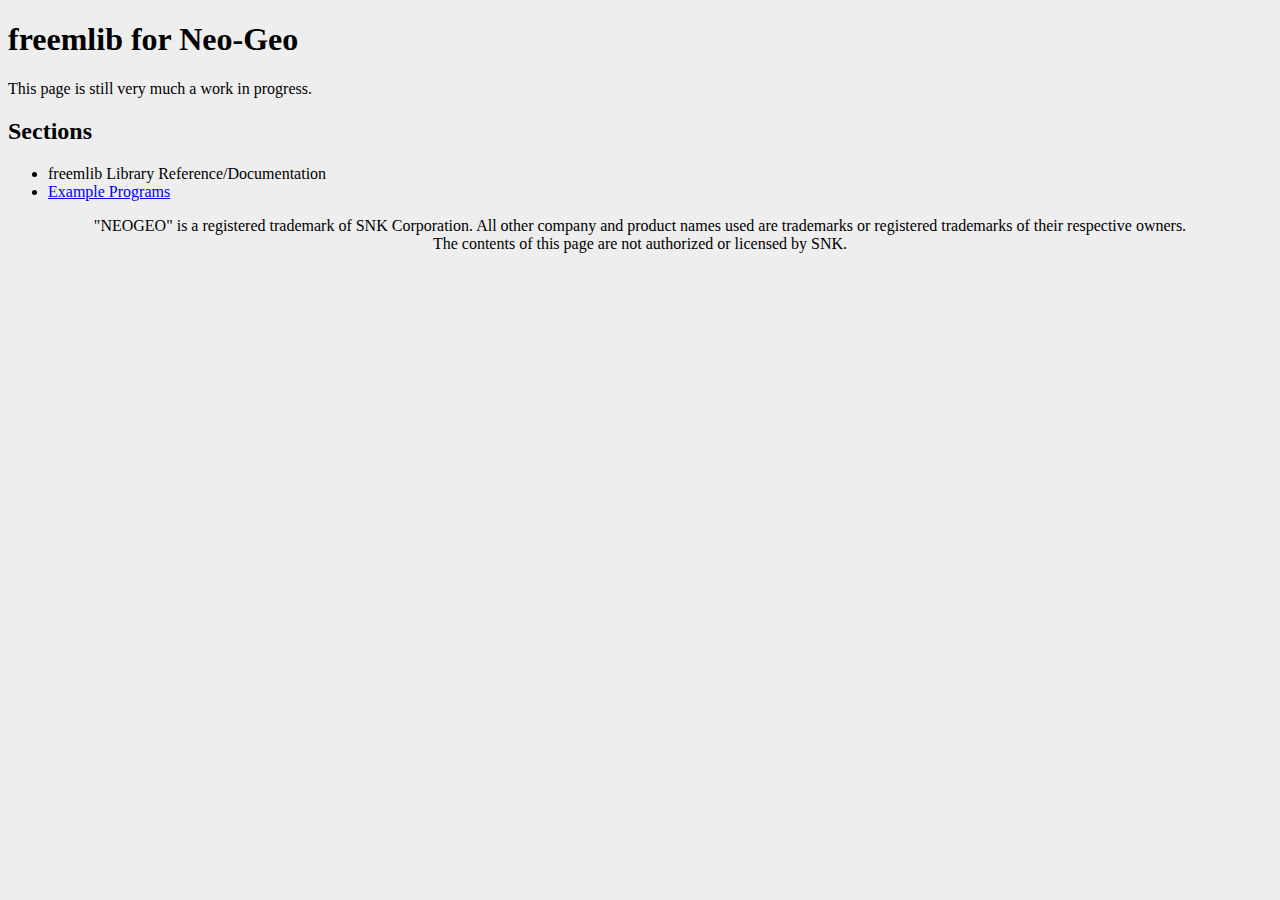
<file: index.html>
<!DOCTYPE html>
<html lang="en">
<head>
<title>freemlib for Neo-Geo</title>
<link rel="stylesheet" href="./media/mainstyle.css" />
</head>

<body>

<div id="container">

<div id="content">
<h1>freemlib for Neo-Geo</h1>
<p>This page is still very much a work in progress.</p>

<h2>Sections</h2>
<ul>
<li>freemlib Library Reference/Documentation</li>
<li><a href="./examples.html">Example Programs</a></li>
</ul>
</div>

<div id="bottom">
"NEOGEO" is a registered trademark of SNK Corporation. All other company and
product names used are trademarks or registered trademarks of their respective owners.<br/>
The contents of this page are not authorized or licensed by SNK.
</div>

</body>

</html>
</file>
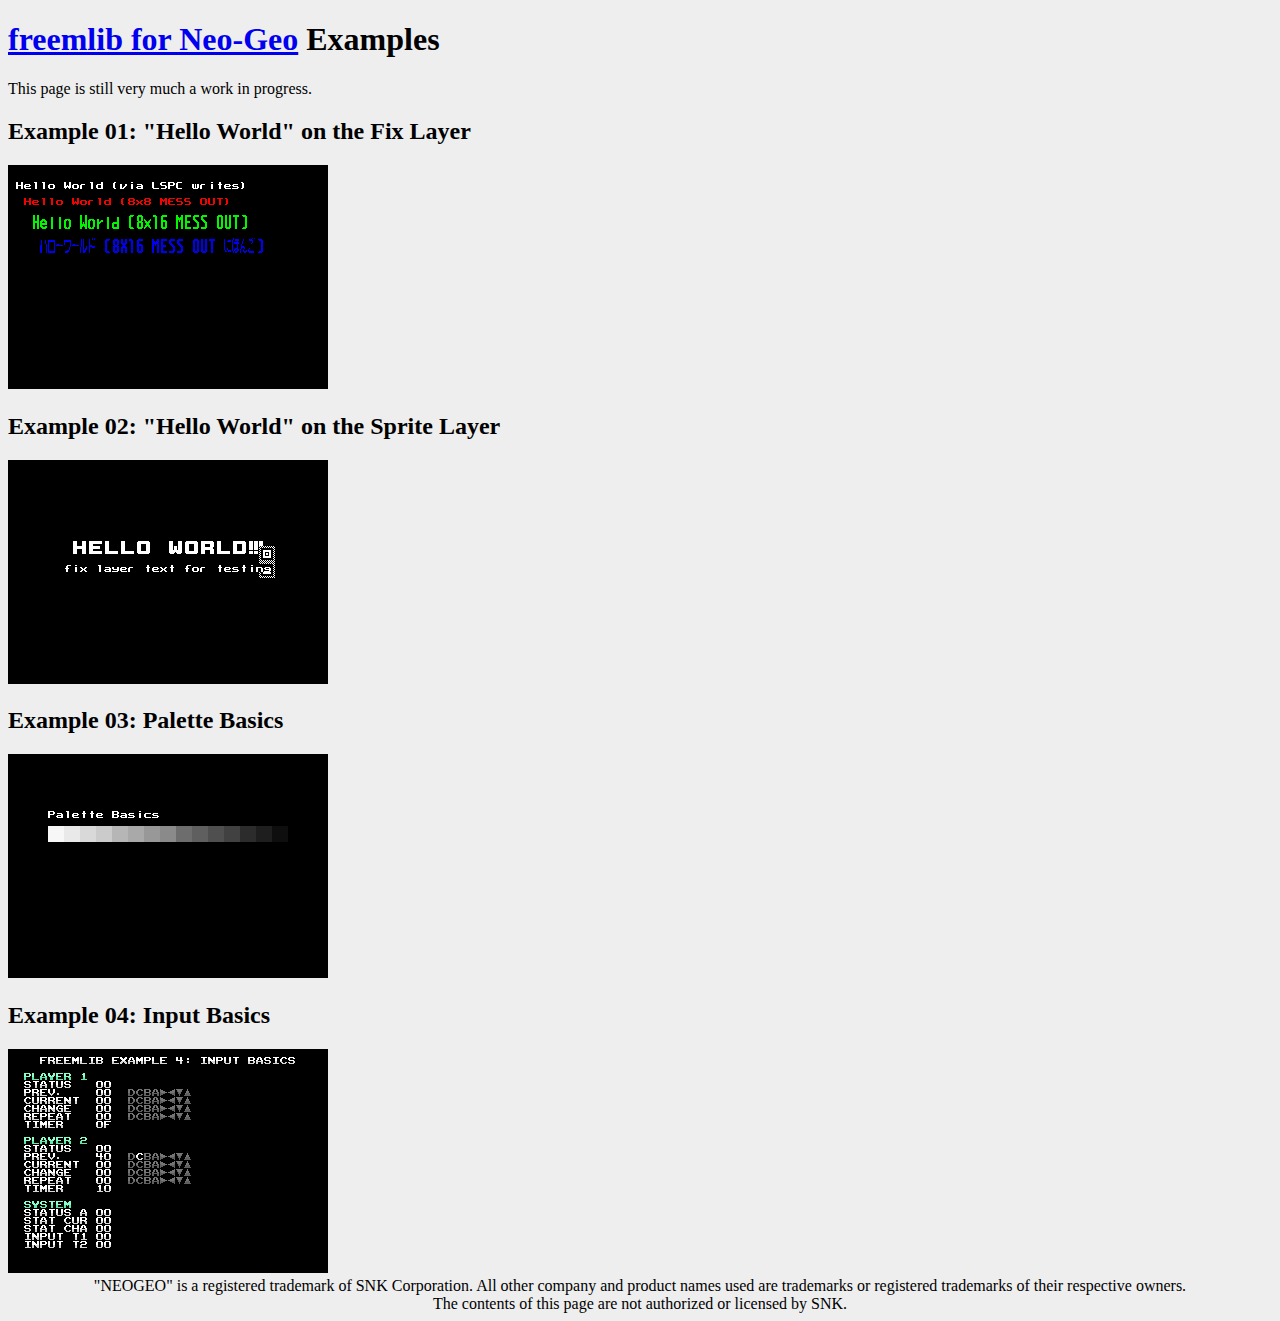
<file: examples.html>
<!DOCTYPE html>
<html lang="en">
<head>
<title>Examples &mdash; freemlib for Neo-Geo</title>
<link rel="stylesheet" href="./media/mainstyle.css" />
</head>

<body>

<div id="container">

<div id="content">
<h1><a href="./">freemlib for Neo-Geo</a> Examples</h1>
<p>This page is still very much a work in progress.</p>

<h2>Example 01: "Hello World" on the Fix Layer</h2>
<img src="media/img/example01.png" alt="Hello World (via LSPC writes); Hello World (8x8 MESS_OUT); Hello World (8x16 MESS_OUT); [Japanese Hello World (8x16 MESS_OUT Japanese)]" />

<h2>Example 02: "Hello World" on the Sprite Layer</h2>
<img src="media/img/example02.png" alt="Hello World!!! fix layer text for testing" />

<h2>Example 03: Palette Basics</h2>
<img src="media/img/example03.png" alt="Palette Basics" />

<h2>Example 04: Input Basics</h2>
<img src="media/img/example04.png" alt="freemlib Example 4: Input Basics (followed by various player inputs, explained below)" />

</div>

<div id="bottom">
"NEOGEO" is a registered trademark of SNK Corporation. All other company and
product names used are trademarks or registered trademarks of their respective owners.<br/>
The contents of this page are not authorized or licensed by SNK.
</div>

</body>

</html>
</file>
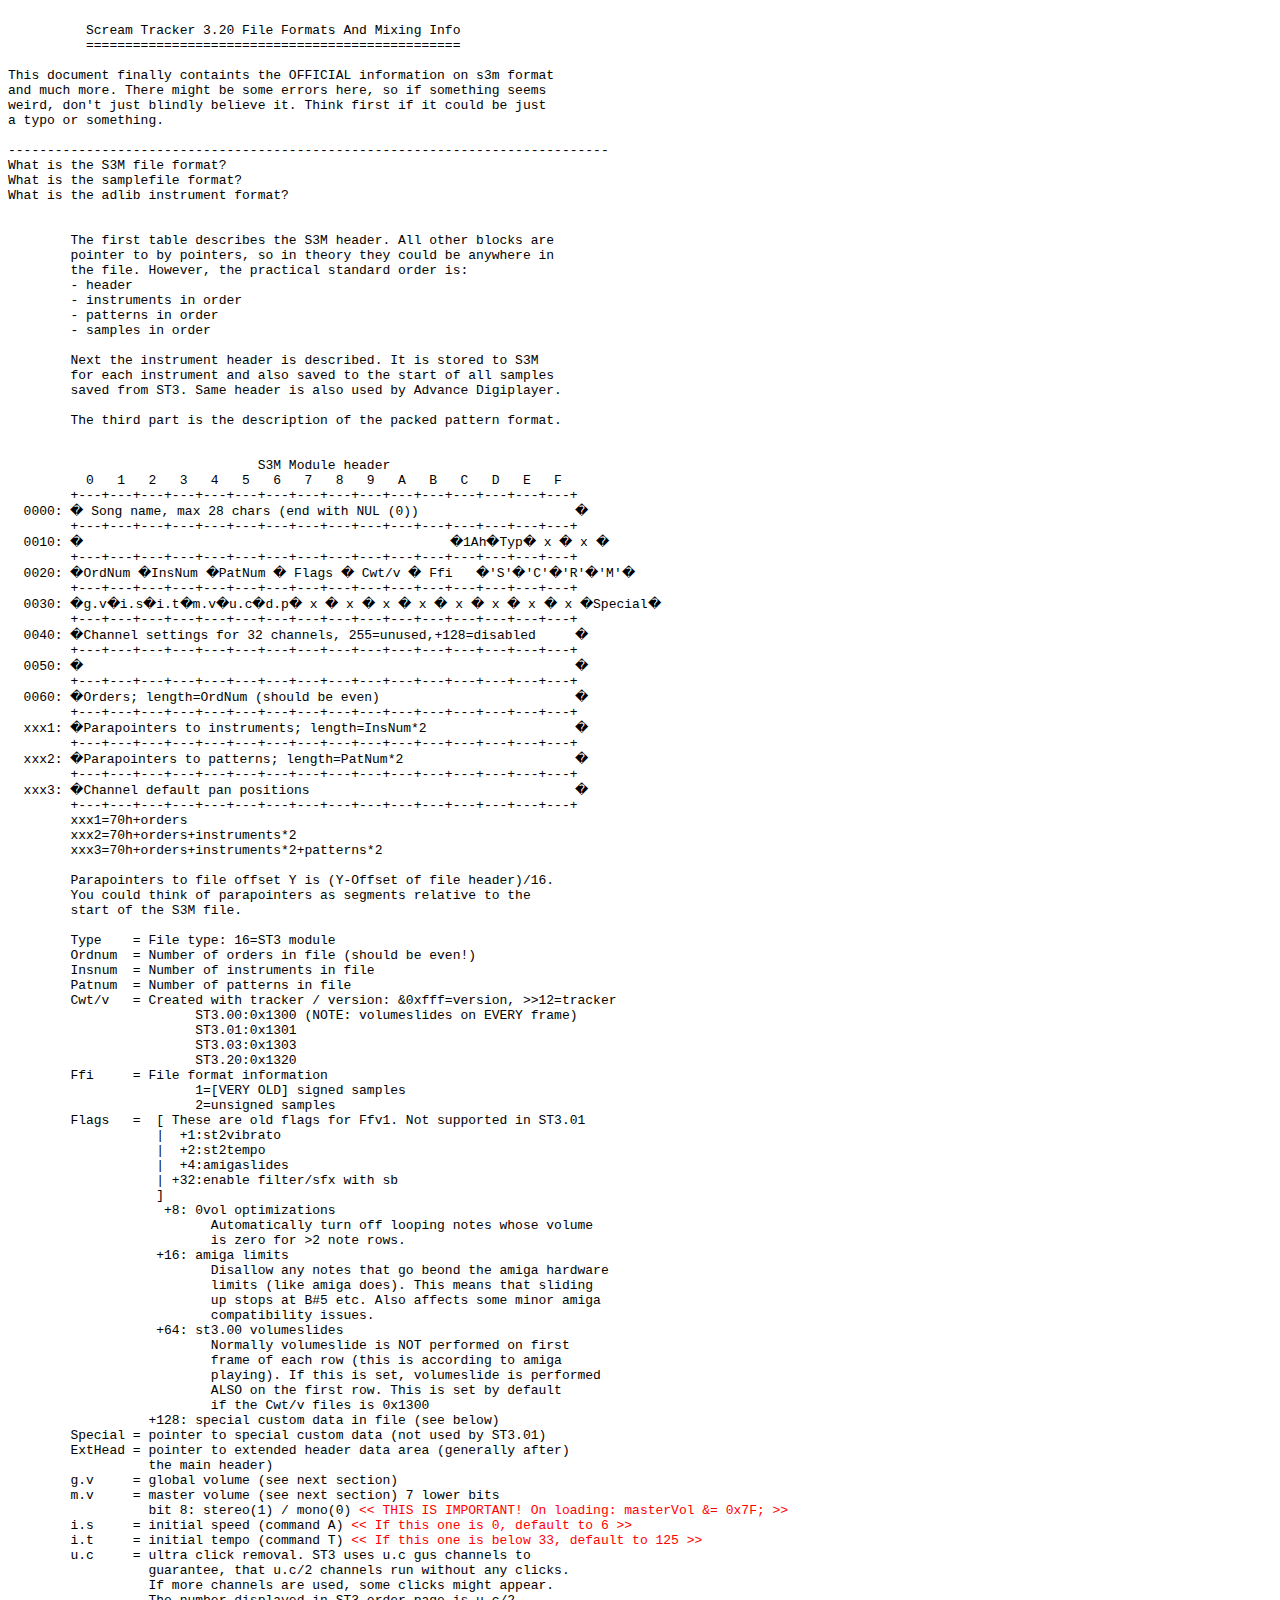
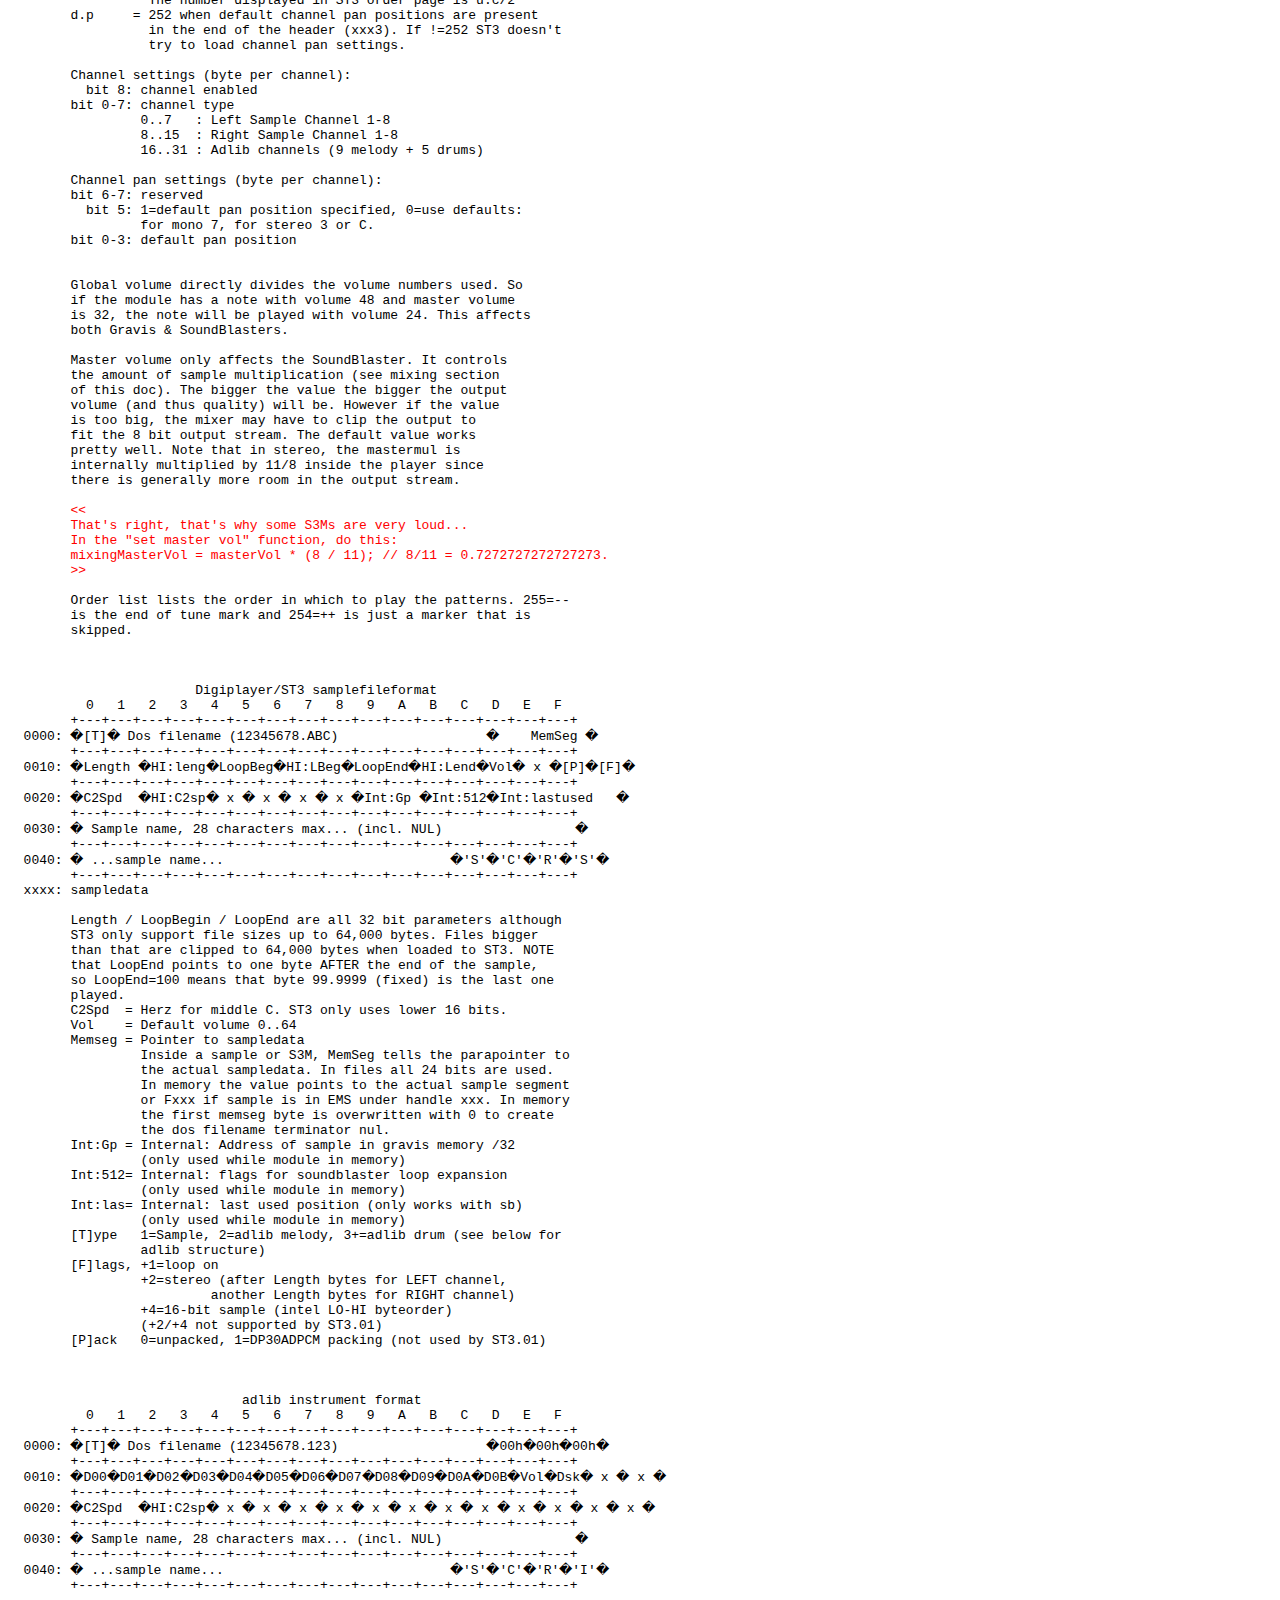
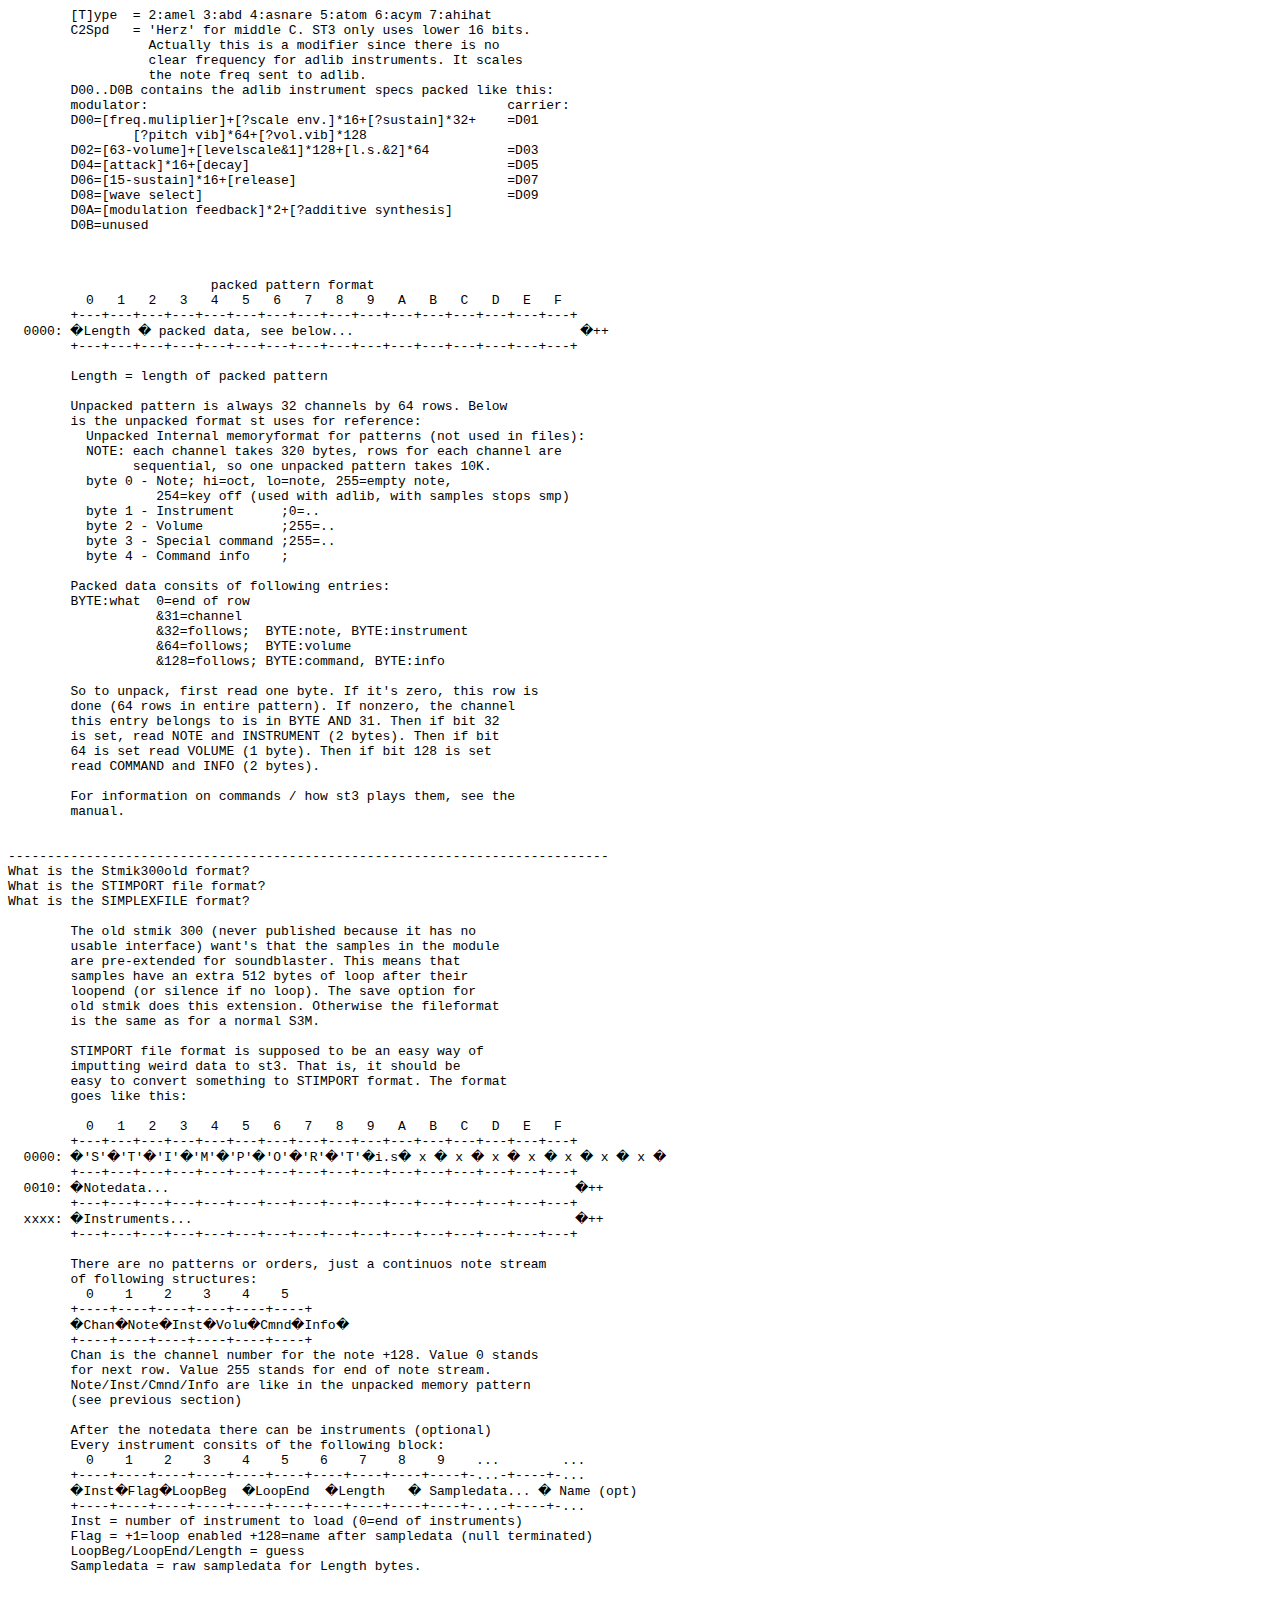
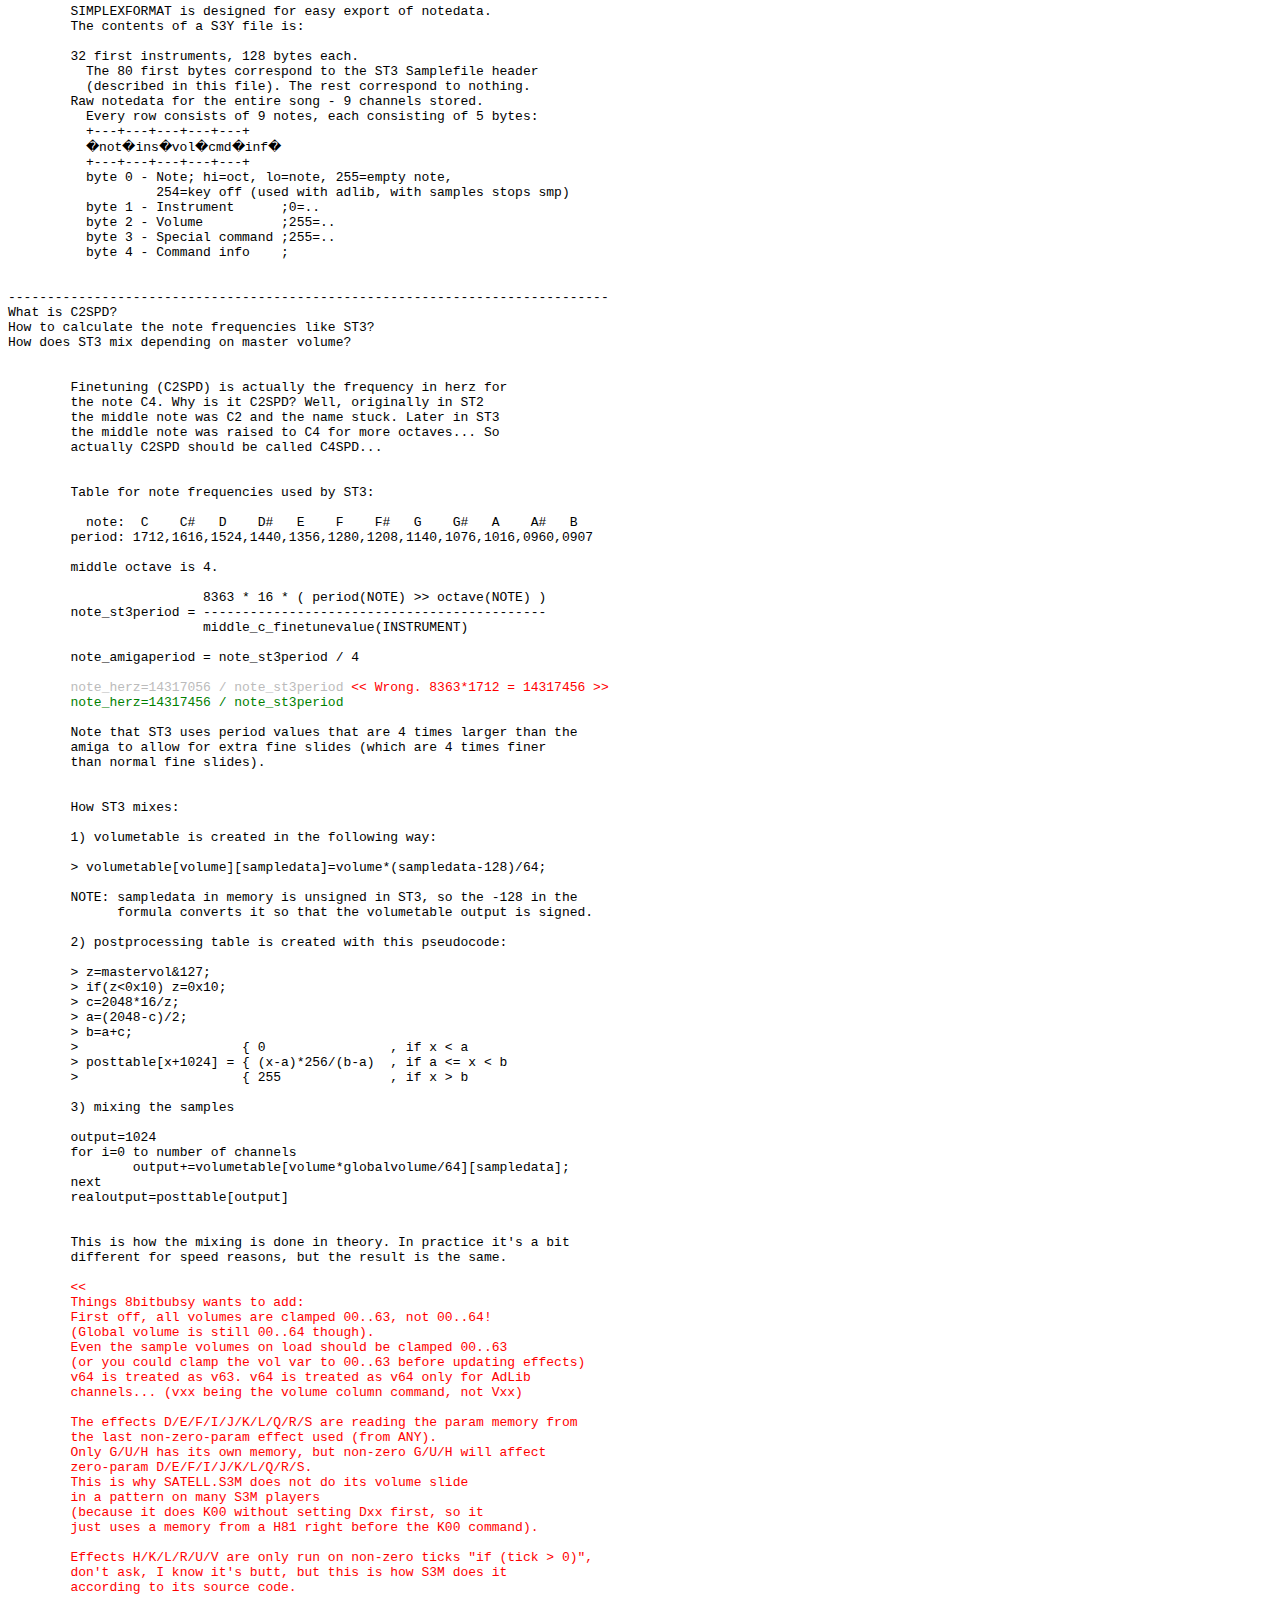
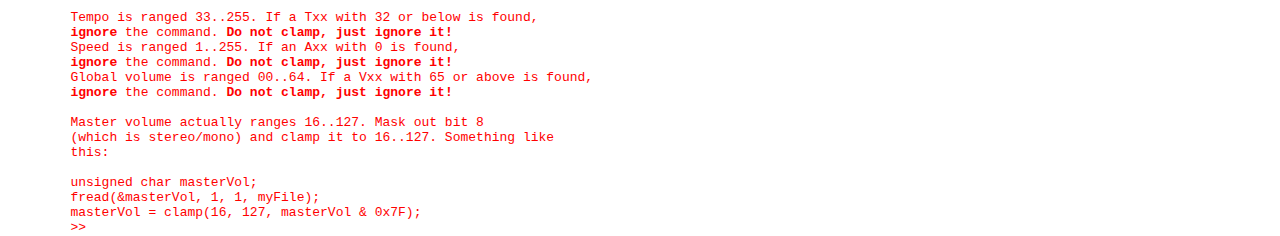
<file: doc/functions/sound/trackers/s3m.html>
<html>

<head>
	<title>S3M 3.20 format documentation</title>
</head>

<body>
	<pre>
		<code>
          Scream Tracker 3.20 File Formats And Mixing Info
          ================================================

This document finally containts the OFFICIAL information on s3m format
and much more. There might be some errors here, so if something seems
weird, don't just blindly believe it. Think first if it could be just
a typo or something.

-----------------------------------------------------------------------------
What is the S3M file format?
What is the samplefile format?
What is the adlib instrument format?


        The first table describes the S3M header. All other blocks are
        pointer to by pointers, so in theory they could be anywhere in
        the file. However, the practical standard order is:
        - header
        - instruments in order
        - patterns in order
        - samples in order

        Next the instrument header is described. It is stored to S3M
        for each instrument and also saved to the start of all samples
        saved from ST3. Same header is also used by Advance Digiplayer.

        The third part is the description of the packed pattern format.


                                S3M Module header
          0   1   2   3   4   5   6   7   8   9   A   B   C   D   E   F
        +---+---+---+---+---+---+---+---+---+---+---+---+---+---+---+---+
  0000: � Song name, max 28 chars (end with NUL (0))                    �
        +---+---+---+---+---+---+---+---+---+---+---+---+---+---+---+---+
  0010: �                                               �1Ah�Typ� x � x �
        +---+---+---+---+---+---+---+---+---+---+---+---+---+---+---+---+
  0020: �OrdNum �InsNum �PatNum � Flags � Cwt/v � Ffi   �'S'�'C'�'R'�'M'�
        +---+---+---+---+---+---+---+---+---+---+---+---+---+---+---+---+
  0030: �g.v�i.s�i.t�m.v�u.c�d.p� x � x � x � x � x � x � x � x �Special�
        +---+---+---+---+---+---+---+---+---+---+---+---+---+---+---+---+
  0040: �Channel settings for 32 channels, 255=unused,+128=disabled     �
        +---+---+---+---+---+---+---+---+---+---+---+---+---+---+---+---+
  0050: �                                                               �
        +---+---+---+---+---+---+---+---+---+---+---+---+---+---+---+---+
  0060: �Orders; length=OrdNum (should be even)                         �
        +---+---+---+---+---+---+---+---+---+---+---+---+---+---+---+---+
  xxx1: �Parapointers to instruments; length=InsNum*2                   �
        +---+---+---+---+---+---+---+---+---+---+---+---+---+---+---+---+
  xxx2: �Parapointers to patterns; length=PatNum*2                      �
        +---+---+---+---+---+---+---+---+---+---+---+---+---+---+---+---+
  xxx3: �Channel default pan positions                                  �
        +---+---+---+---+---+---+---+---+---+---+---+---+---+---+---+---+
        xxx1=70h+orders
        xxx2=70h+orders+instruments*2
        xxx3=70h+orders+instruments*2+patterns*2

        Parapointers to file offset Y is (Y-Offset of file header)/16.
        You could think of parapointers as segments relative to the
        start of the S3M file.

        Type    = File type: 16=ST3 module
        Ordnum  = Number of orders in file (should be even!)
	Insnum	= Number of instruments in file
	Patnum	= Number of patterns in file
        Cwt/v   = Created with tracker / version: &0xfff=version, >>12=tracker
                        ST3.00:0x1300 (NOTE: volumeslides on EVERY frame)
                        ST3.01:0x1301
                        ST3.03:0x1303
                        ST3.20:0x1320
        Ffi     = File format information
                        1=[VERY OLD] signed samples
                        2=unsigned samples
        Flags   =  [ These are old flags for Ffv1. Not supported in ST3.01
                   |  +1:st2vibrato
                   |  +2:st2tempo
                   |  +4:amigaslides
                   | +32:enable filter/sfx with sb
                   ]
                    +8: 0vol optimizations
                          Automatically turn off looping notes whose volume
                          is zero for >2 note rows.
                   +16: amiga limits
                          Disallow any notes that go beond the amiga hardware
                          limits (like amiga does). This means that sliding
                          up stops at B#5 etc. Also affects some minor amiga
                          compatibility issues.
                   +64: st3.00 volumeslides
                          Normally volumeslide is NOT performed on first
                          frame of each row (this is according to amiga
                          playing). If this is set, volumeslide is performed
                          ALSO on the first row. This is set by default
                          if the Cwt/v files is 0x1300
                  +128: special custom data in file (see below)
        Special = pointer to special custom data (not used by ST3.01)
        ExtHead = pointer to extended header data area (generally after)
                  the main header)
	g.v	= global volume (see next section)
	m.v	= master volume (see next section) 7 lower bits
                  bit 8: stereo(1) / mono(0) <span style="color:red"><< THIS IS IMPORTANT! On loading: masterVol &= 0x7F; >></span>
	i.s	= initial speed (command A) <span style="color:red"><< If this one is 0, default to 6 >></span>
	i.t    	= initial tempo (command T) <span style="color:red"><< If this one is below 33, default to 125 >></span>
        u.c     = ultra click removal. ST3 uses u.c gus channels to
                  guarantee, that u.c/2 channels run without any clicks.
                  If more channels are used, some clicks might appear.
                  The number displayed in ST3 order page is u.c/2
        d.p     = 252 when default channel pan positions are present
                  in the end of the header (xxx3). If !=252 ST3 doesn't
                  try to load channel pan settings.

        Channel settings (byte per channel):
          bit 8: channel enabled
        bit 0-7: channel type
                 0..7   : Left Sample Channel 1-8
                 8..15  : Right Sample Channel 1-8
                 16..31 : Adlib channels (9 melody + 5 drums)

        Channel pan settings (byte per channel):
        bit 6-7: reserved
          bit 5: 1=default pan position specified, 0=use defaults:
                 for mono 7, for stereo 3 or C.
        bit 0-3: default pan position


        Global volume directly divides the volume numbers used. So
        if the module has a note with volume 48 and master volume
        is 32, the note will be played with volume 24. This affects
        both Gravis & SoundBlasters.

        Master volume only affects the SoundBlaster. It controls
        the amount of sample multiplication (see mixing section
        of this doc). The bigger the value the bigger the output
        volume (and thus quality) will be. However if the value
        is too big, the mixer may have to clip the output to
        fit the 8 bit output stream. The default value works
        pretty well. Note that in stereo, the mastermul is
        internally multiplied by 11/8 inside the player since
        there is generally more room in the output stream.
        
        <span style="color:red"><<
        That's right, that's why some S3Ms are very loud...
        In the "set master vol" function, do this:
        mixingMasterVol = masterVol * (8 / 11); // 8/11 = 0.7272727272727273.
        >></span>

        Order list lists the order in which to play the patterns. 255=--
        is the end of tune mark and 254=++ is just a marker that is
        skipped.



                        Digiplayer/ST3 samplefileformat
          0   1   2   3   4   5   6   7   8   9   A   B   C   D   E   F
        +---+---+---+---+---+---+---+---+---+---+---+---+---+---+---+---+
  0000: �[T]� Dos filename (12345678.ABC)                   �    MemSeg �
        +---+---+---+---+---+---+---+---+---+---+---+---+---+---+---+---+
  0010: �Length �HI:leng�LoopBeg�HI:LBeg�LoopEnd�HI:Lend�Vol� x �[P]�[F]�
        +---+---+---+---+---+---+---+---+---+---+---+---+---+---+---+---+
  0020: �C2Spd  �HI:C2sp� x � x � x � x �Int:Gp �Int:512�Int:lastused   �
        +---+---+---+---+---+---+---+---+---+---+---+---+---+---+---+---+
  0030: � Sample name, 28 characters max... (incl. NUL)                 �
        +---+---+---+---+---+---+---+---+---+---+---+---+---+---+---+---+
  0040: � ...sample name...                             �'S'�'C'�'R'�'S'�
        +---+---+---+---+---+---+---+---+---+---+---+---+---+---+---+---+
  xxxx:	sampledata

        Length / LoopBegin / LoopEnd are all 32 bit parameters although
        ST3 only support file sizes up to 64,000 bytes. Files bigger
        than that are clipped to 64,000 bytes when loaded to ST3. NOTE
        that LoopEnd points to one byte AFTER the end of the sample,
        so LoopEnd=100 means that byte 99.9999 (fixed) is the last one
        played.
        C2Spd  = Herz for middle C. ST3 only uses lower 16 bits.
        Vol    = Default volume 0..64
        Memseg = Pointer to sampledata
                 Inside a sample or S3M, MemSeg tells the parapointer to
                 the actual sampledata. In files all 24 bits are used.
                 In memory the value points to the actual sample segment
                 or Fxxx if sample is in EMS under handle xxx. In memory
                 the first memseg byte is overwritten with 0 to create
                 the dos filename terminator nul.
        Int:Gp = Internal: Address of sample in gravis memory /32
                 (only used while module in memory)
        Int:512= Internal: flags for soundblaster loop expansion
                 (only used while module in memory)
        Int:las= Internal: last used position (only works with sb)
                 (only used while module in memory)
        [T]ype   1=Sample, 2=adlib melody, 3+=adlib drum (see below for
                 adlib structure)
	[F]lags, +1=loop on
		 +2=stereo (after Length bytes for LEFT channel,
		 	  another Length bytes for RIGHT channel)
                 +4=16-bit sample (intel LO-HI byteorder)
                 (+2/+4 not supported by ST3.01)
        [P]ack   0=unpacked, 1=DP30ADPCM packing (not used by ST3.01)



                              adlib instrument format
          0   1   2   3   4   5   6   7   8   9   A   B   C   D   E   F
        +---+---+---+---+---+---+---+---+---+---+---+---+---+---+---+---+
  0000: �[T]� Dos filename (12345678.123)                   �00h�00h�00h�
        +---+---+---+---+---+---+---+---+---+---+---+---+---+---+---+---+
  0010: �D00�D01�D02�D03�D04�D05�D06�D07�D08�D09�D0A�D0B�Vol�Dsk� x � x �
        +---+---+---+---+---+---+---+---+---+---+---+---+---+---+---+---+
  0020: �C2Spd  �HI:C2sp� x � x � x � x � x � x � x � x � x � x � x � x �
        +---+---+---+---+---+---+---+---+---+---+---+---+---+---+---+---+
  0030: � Sample name, 28 characters max... (incl. NUL)                 �
        +---+---+---+---+---+---+---+---+---+---+---+---+---+---+---+---+
  0040: � ...sample name...                             �'S'�'C'�'R'�'I'�
        +---+---+---+---+---+---+---+---+---+---+---+---+---+---+---+---+

        [T]ype  = 2:amel 3:abd 4:asnare 5:atom 6:acym 7:ahihat
        C2Spd   = 'Herz' for middle C. ST3 only uses lower 16 bits.
                  Actually this is a modifier since there is no
                  clear frequency for adlib instruments. It scales
                  the note freq sent to adlib.
        D00..D0B contains the adlib instrument specs packed like this:
        modulator:                                              carrier:
        D00=[freq.muliplier]+[?scale env.]*16+[?sustain]*32+    =D01
                [?pitch vib]*64+[?vol.vib]*128
	D02=[63-volume]+[levelscale&1]*128+[l.s.&2]*64		=D03
	D04=[attack]*16+[decay]					=D05
	D06=[15-sustain]*16+[release]				=D07
	D08=[wave select]					=D09
	D0A=[modulation feedback]*2+[?additive synthesis]
	D0B=unused



                          packed pattern format
          0   1   2   3   4   5   6   7   8   9   A   B   C   D   E   F
        +---+---+---+---+---+---+---+---+---+---+---+---+---+---+---+---+
  0000: �Length � packed data, see below...                             �++
        +---+---+---+---+---+---+---+---+---+---+---+---+---+---+---+---+

        Length = length of packed pattern

        Unpacked pattern is always 32 channels by 64 rows. Below
        is the unpacked format st uses for reference:
          Unpacked Internal memoryformat for patterns (not used in files):
          NOTE: each channel takes 320 bytes, rows for each channel are
                sequential, so one unpacked pattern takes 10K.
          byte 0 - Note; hi=oct, lo=note, 255=empty note,
                   254=key off (used with adlib, with samples stops smp)
          byte 1 - Instrument      ;0=..
          byte 2 - Volume          ;255=..
          byte 3 - Special command ;255=..
          byte 4 - Command info    ;

        Packed data consits of following entries:
        BYTE:what  0=end of row
                   &31=channel
                   &32=follows;  BYTE:note, BYTE:instrument
                   &64=follows;  BYTE:volume
                   &128=follows; BYTE:command, BYTE:info

        So to unpack, first read one byte. If it's zero, this row is
        done (64 rows in entire pattern). If nonzero, the channel
        this entry belongs to is in BYTE AND 31. Then if bit 32
        is set, read NOTE and INSTRUMENT (2 bytes). Then if bit
        64 is set read VOLUME (1 byte). Then if bit 128 is set
        read COMMAND and INFO (2 bytes).

        For information on commands / how st3 plays them, see the
        manual.


-----------------------------------------------------------------------------
What is the Stmik300old format?
What is the STIMPORT file format?
What is the SIMPLEXFILE format?

        The old stmik 300 (never published because it has no
        usable interface) want's that the samples in the module
        are pre-extended for soundblaster. This means that
        samples have an extra 512 bytes of loop after their
        loopend (or silence if no loop). The save option for
        old stmik does this extension. Otherwise the fileformat
        is the same as for a normal S3M.

        STIMPORT file format is supposed to be an easy way of
        imputting weird data to st3. That is, it should be
        easy to convert something to STIMPORT format. The format
        goes like this:

          0   1   2   3   4   5   6   7   8   9   A   B   C   D   E   F
        +---+---+---+---+---+---+---+---+---+---+---+---+---+---+---+---+
  0000: �'S'�'T'�'I'�'M'�'P'�'O'�'R'�'T'�i.s� x � x � x � x � x � x � x �
        +---+---+---+---+---+---+---+---+---+---+---+---+---+---+---+---+
  0010: �Notedata...                                                    �++
        +---+---+---+---+---+---+---+---+---+---+---+---+---+---+---+---+
  xxxx: �Instruments...                                                 �++
        +---+---+---+---+---+---+---+---+---+---+---+---+---+---+---+---+

        There are no patterns or orders, just a continuos note stream
        of following structures:
          0    1    2    3    4    5
        +----+----+----+----+----+----+
        �Chan�Note�Inst�Volu�Cmnd�Info�
        +----+----+----+----+----+----+
        Chan is the channel number for the note +128. Value 0 stands
        for next row. Value 255 stands for end of note stream.
        Note/Inst/Cmnd/Info are like in the unpacked memory pattern
        (see previous section)

        After the notedata there can be instruments (optional)
        Every instrument consits of the following block:
          0    1    2    3    4    5    6    7    8    9    ...        ...
        +----+----+----+----+----+----+----+----+----+----+-...-+----+-...
        �Inst�Flag�LoopBeg  �LoopEnd  �Length   � Sampledata... � Name (opt)
        +----+----+----+----+----+----+----+----+----+----+-...-+----+-...
        Inst = number of instrument to load (0=end of instruments)
        Flag = +1=loop enabled +128=name after sampledata (null terminated)
        LoopBeg/LoopEnd/Length = guess
        Sampledata = raw sampledata for Length bytes.


        SIMPLEXFORMAT is designed for easy export of notedata.
        The contents of a S3Y file is:

        32 first instruments, 128 bytes each.
          The 80 first bytes correspond to the ST3 Samplefile header
          (described in this file). The rest correspond to nothing.
        Raw notedata for the entire song - 9 channels stored.
          Every row consists of 9 notes, each consisting of 5 bytes:
          +---+---+---+---+---+
          �not�ins�vol�cmd�inf�
          +---+---+---+---+---+
          byte 0 - Note; hi=oct, lo=note, 255=empty note,
                   254=key off (used with adlib, with samples stops smp)
          byte 1 - Instrument      ;0=..
          byte 2 - Volume          ;255=..
          byte 3 - Special command ;255=..
          byte 4 - Command info    ;


-----------------------------------------------------------------------------
What is C2SPD?
How to calculate the note frequencies like ST3?
How does ST3 mix depending on master volume?


        Finetuning (C2SPD) is actually the frequency in herz for
        the note C4. Why is it C2SPD? Well, originally in ST2
        the middle note was C2 and the name stuck. Later in ST3
        the middle note was raised to C4 for more octaves... So
        actually C2SPD should be called C4SPD...


        Table for note frequencies used by ST3:

	  note:  C    C#   D    D#   E    F    F#   G    G#   A    A#   B
	period: 1712,1616,1524,1440,1356,1280,1208,1140,1076,1016,0960,0907

	middle octave is 4.

			 8363 * 16 * ( period(NOTE) >> octave(NOTE) )
	note_st3period = --------------------------------------------
	 		 middle_c_finetunevalue(INSTRUMENT)

	note_amigaperiod = note_st3period / 4
		
	<span style="color: #BBBBBB">note_herz=14317056 / note_st3period</span> <span style="color:red"><< Wrong. 8363*1712 = 14317456 >></span>
	<span style="color:green">note_herz=14317456 / note_st3period</span>

        Note that ST3 uses period values that are 4 times larger than the
        amiga to allow for extra fine slides (which are 4 times finer
        than normal fine slides).


        How ST3 mixes:

        1) volumetable is created in the following way:

        > volumetable[volume][sampledata]=volume*(sampledata-128)/64;

        NOTE: sampledata in memory is unsigned in ST3, so the -128 in the
              formula converts it so that the volumetable output is signed.

        2) postprocessing table is created with this pseudocode:

        > z=mastervol&127;
        > if(z<0x10) z=0x10;
        > c=2048*16/z;
        > a=(2048-c)/2;
        > b=a+c;
        >                     { 0                , if x < a
        > posttable[x+1024] = { (x-a)*256/(b-a)  , if a <= x < b
        >                     { 255              , if x > b

        3) mixing the samples

        output=1024
        for i=0 to number of channels
                output+=volumetable[volume*globalvolume/64][sampledata];
        next
        realoutput=posttable[output]


        This is how the mixing is done in theory. In practice it's a bit
        different for speed reasons, but the result is the same.</code>
        
        <span style="color:red"><<
        Things 8bitbubsy wants to add:
        First off, all volumes are clamped 00..63, not 00..64!
        (Global volume is still 00..64 though).
        Even the sample volumes on load should be clamped 00..63
        (or you could clamp the vol var to 00..63 before updating effects)
        v64 is treated as v63. v64 is treated as v64 only for AdLib
        channels... (vxx being the volume column command, not Vxx)
        
        The effects D/E/F/I/J/K/L/Q/R/S are reading the param memory from
        the last non-zero-param effect used (from ANY).
        Only G/U/H has its own memory, but non-zero G/U/H will affect
        zero-param D/E/F/I/J/K/L/Q/R/S.
        This is why SATELL.S3M does not do its volume slide
        in a pattern on many S3M players
        (because it does K00 without setting Dxx first, so it
        just uses a memory from a H81 right before the K00 command).
        
        Effects H/K/L/R/U/V are only run on non-zero ticks "if (tick > 0)",
        don't ask, I know it's butt, but this is how S3M does it
        according to its source code.
        
        Tempo is ranged 33..255. If a Txx with 32 or below is found,
        <b>ignore</b> the command. <b>Do not clamp, just ignore it!</b>
        Speed is ranged 1..255. If an Axx with 0 is found,
        <b>ignore</b> the command. <b>Do not clamp, just ignore it!</b>
        Global volume is ranged 00..64. If a Vxx with 65 or above is found,
        <b>ignore</b> the command. <b>Do not clamp, just ignore it!</b>
        
        Master volume actually ranges 16..127. Mask out bit 8
        (which is stereo/mono) and clamp it to 16..127. Something like
        this:
        
        unsigned char masterVol;
        fread(&masterVol, 1, 1, myFile);
        masterVol = clamp(16, 127, masterVol & 0x7F);
        >></span>
	</pre>
</body>

</html>
</file>
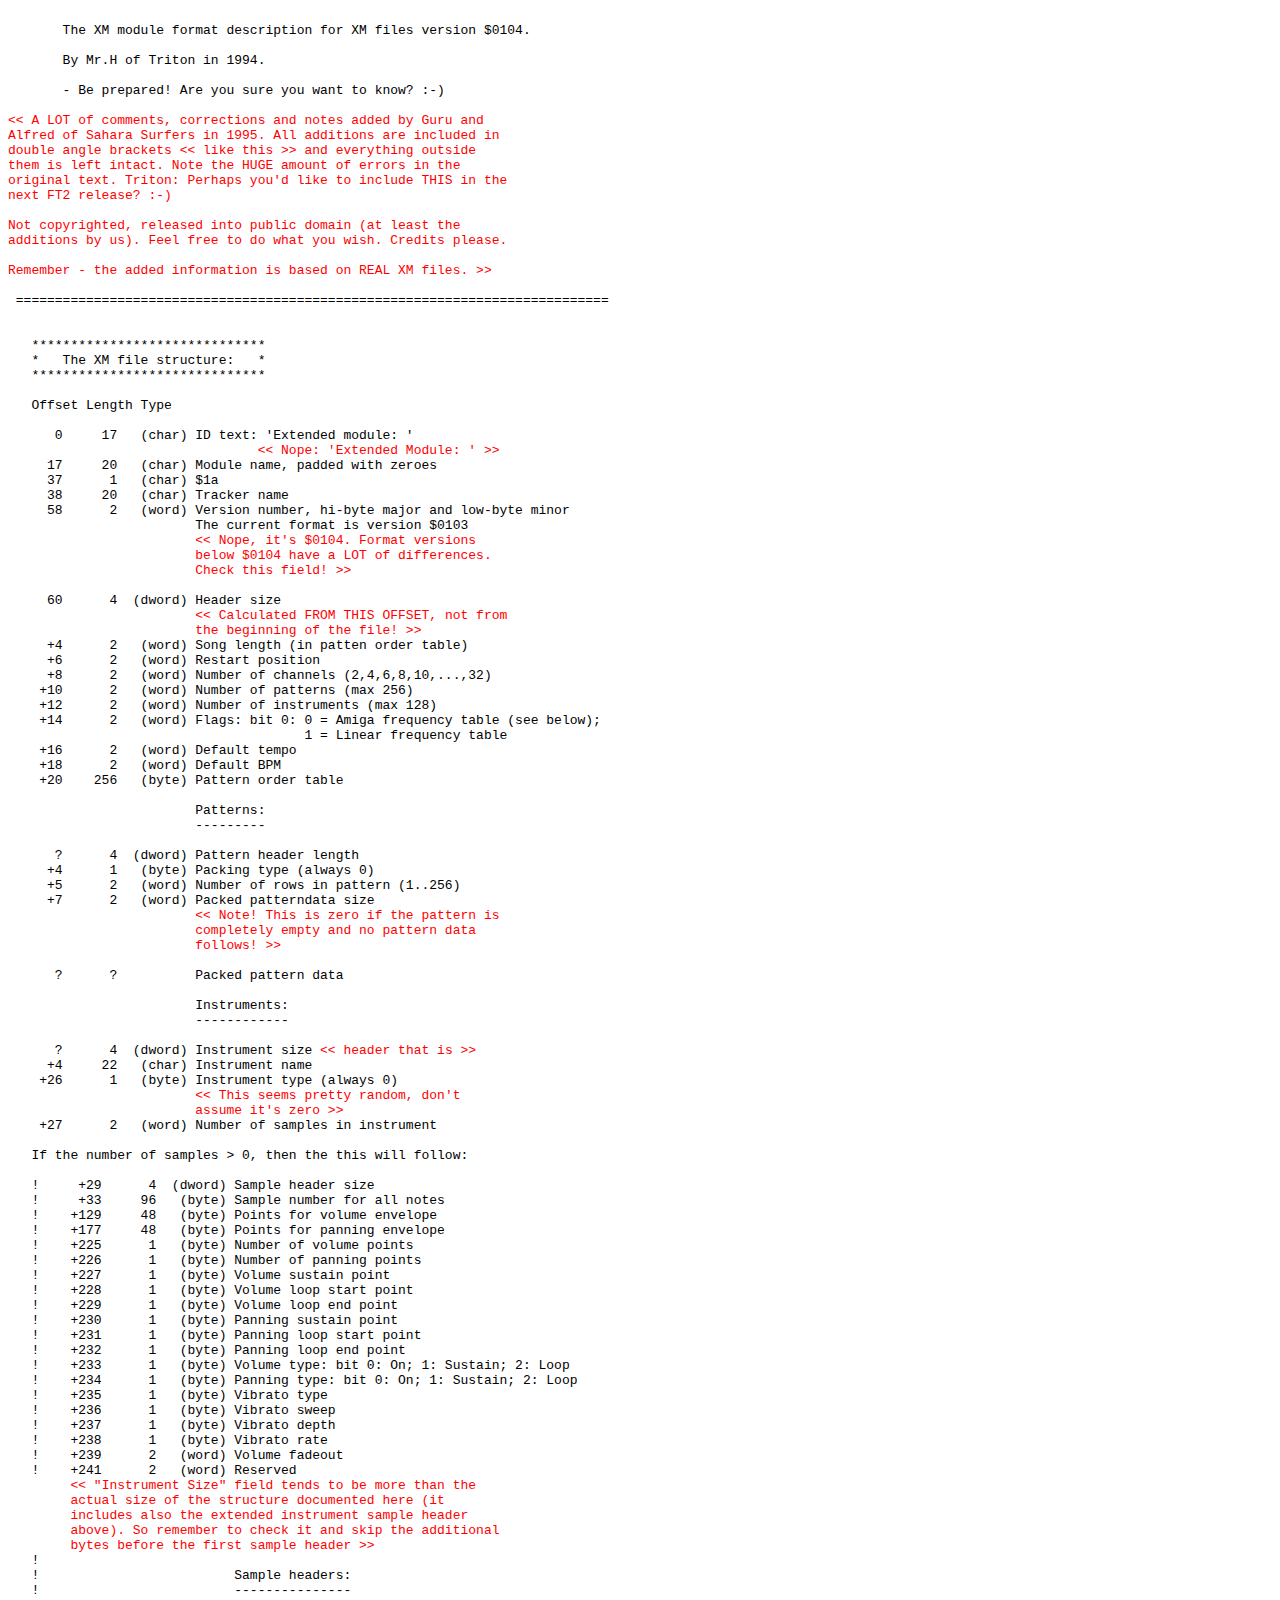
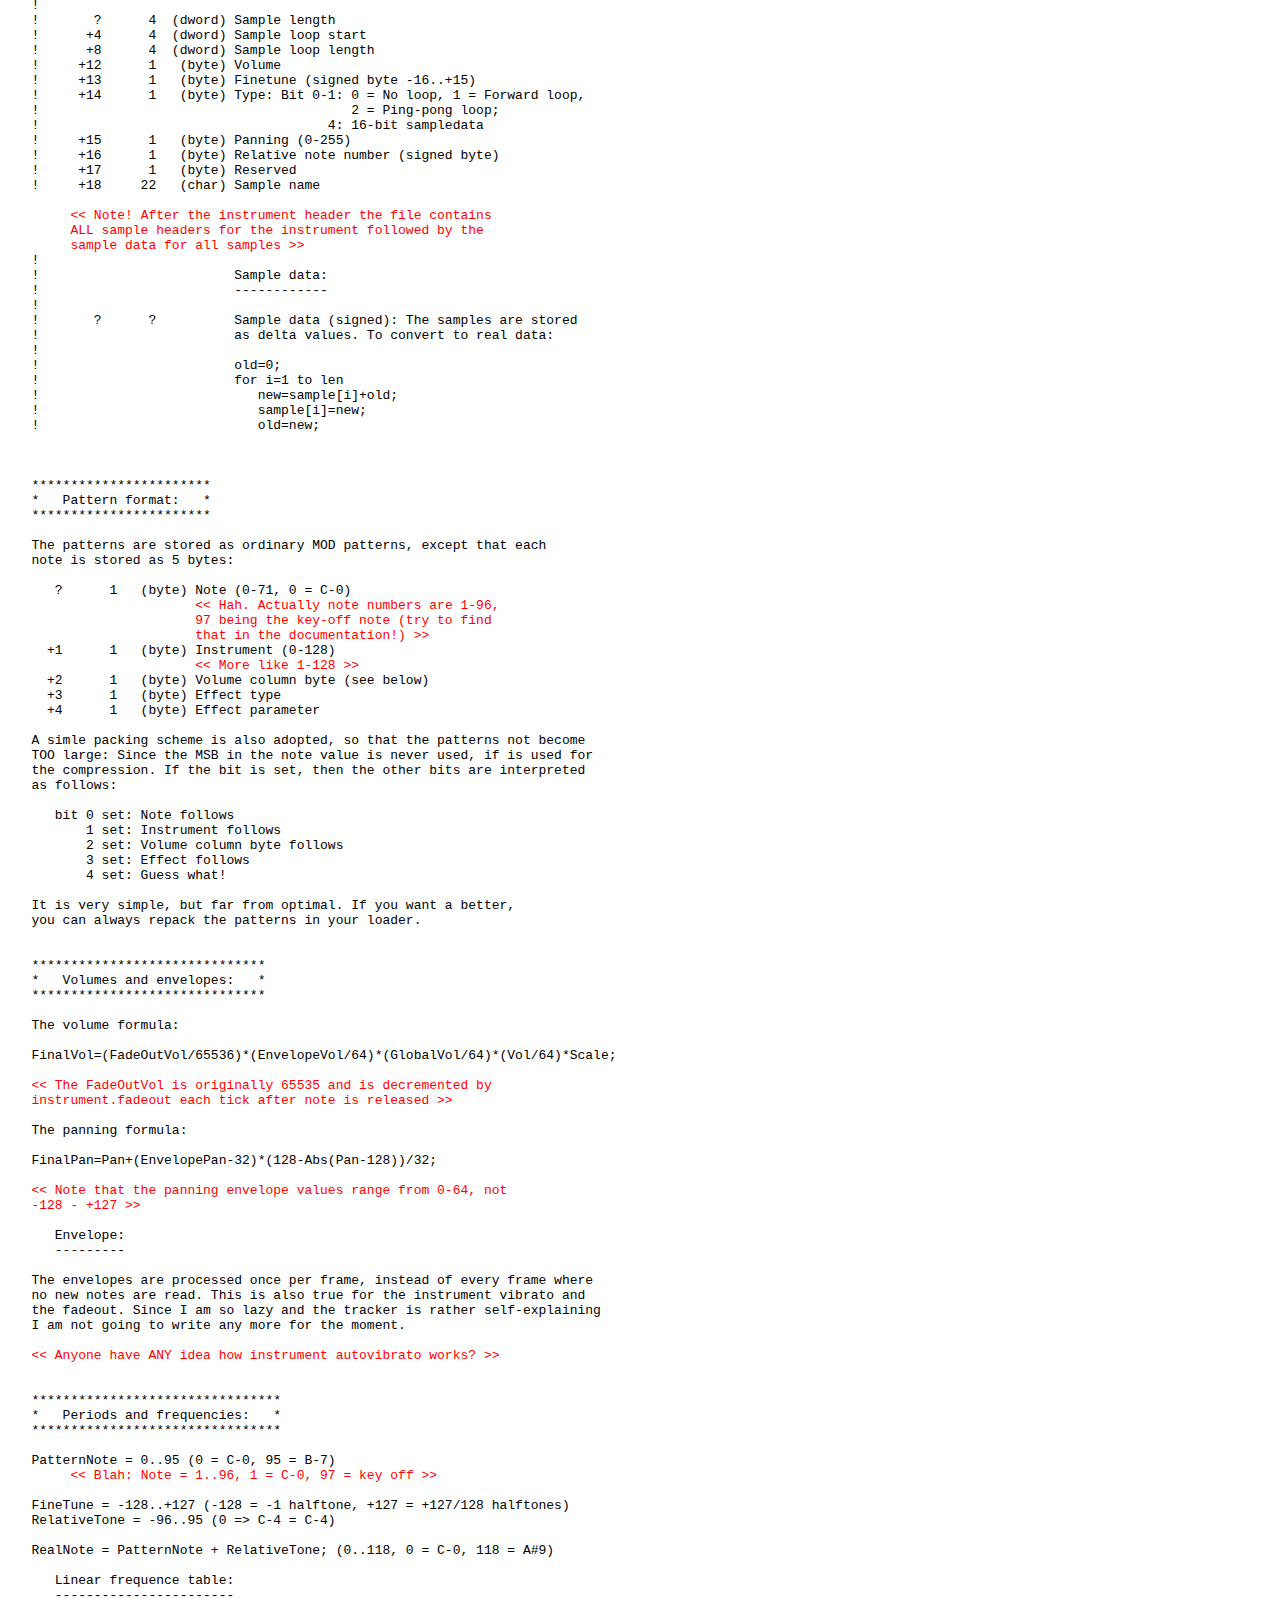
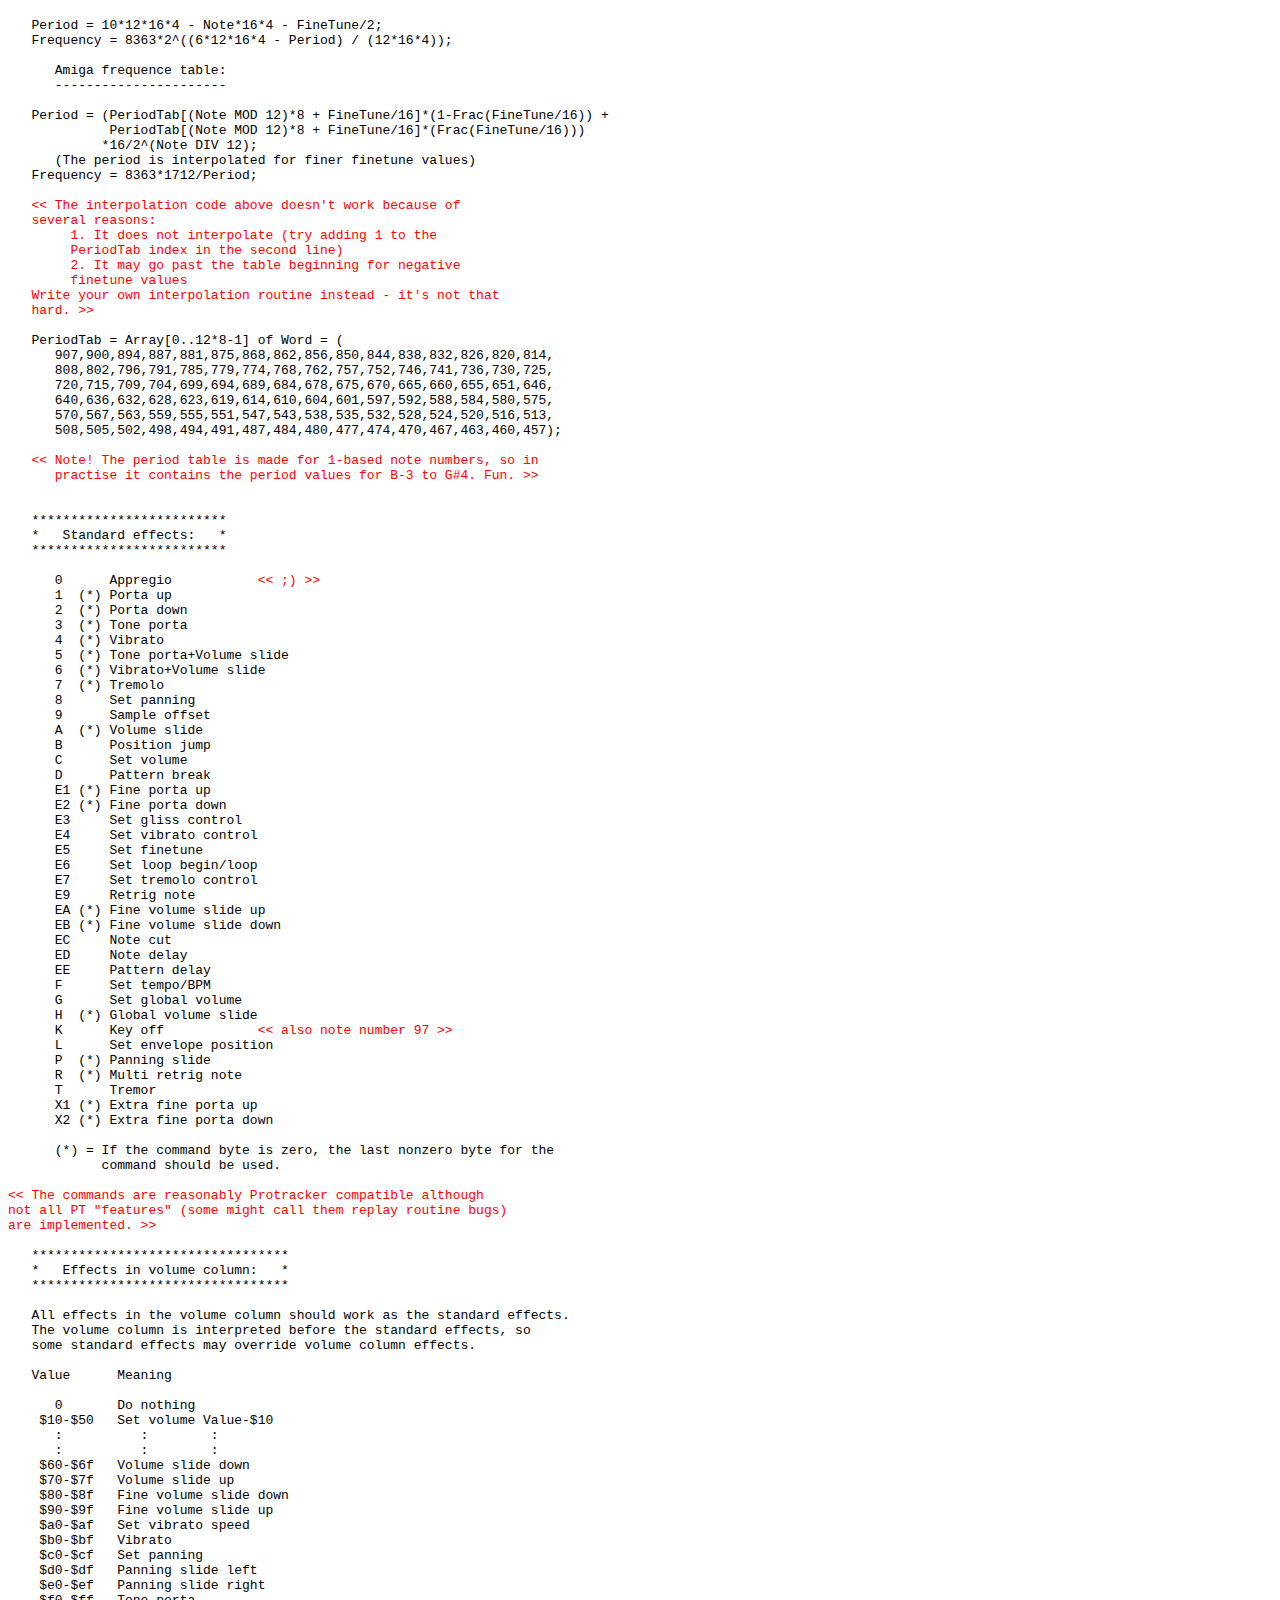
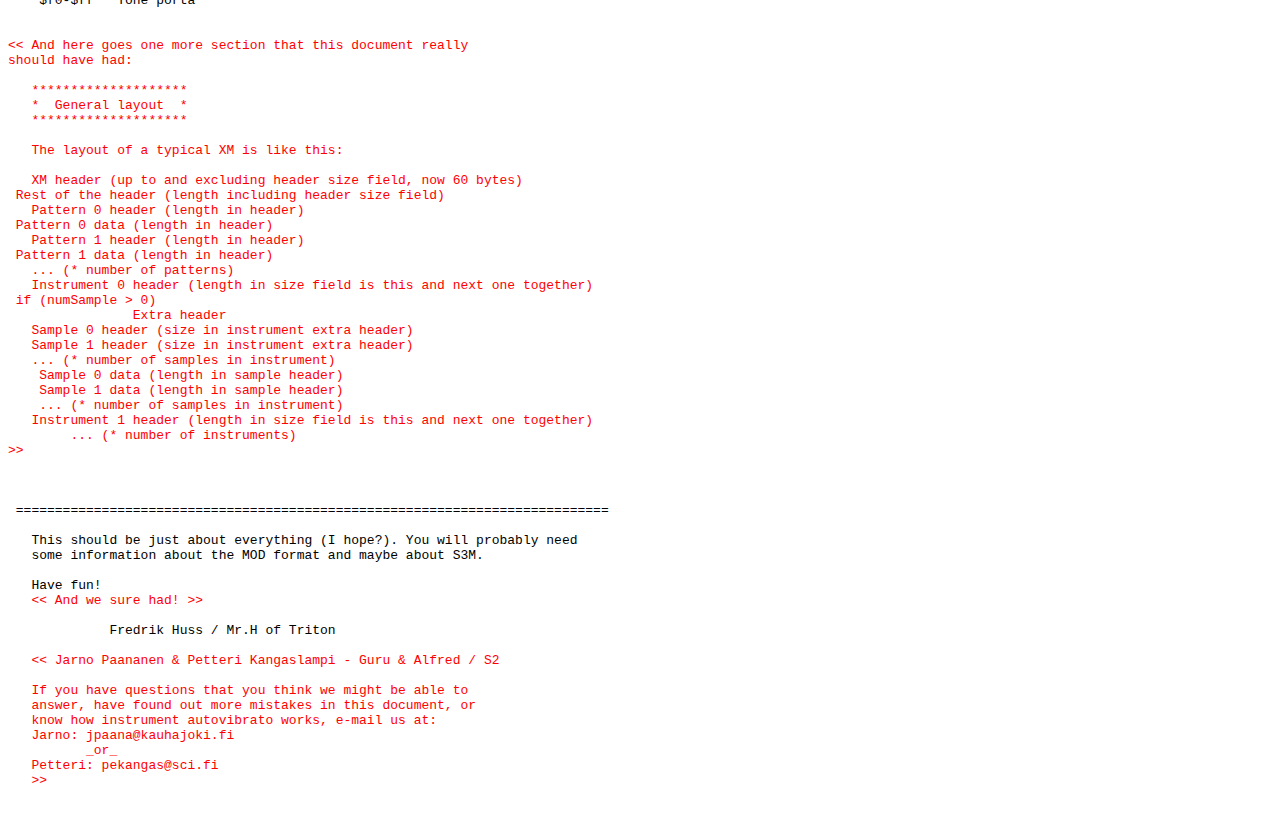
<file: doc/functions/sound/trackers/xm.html>
<html>

<head>
	<title>XM 2.04 format documentation</title>
</head>

<body>
	<pre>
		<code>
       The XM module format description for XM files version $0104.

       By Mr.H of Triton in 1994.

       - Be prepared! Are you sure you want to know? :-)

<span style="color:red"><< A LOT of comments, corrections and notes added by Guru and
Alfred of Sahara Surfers in 1995. All additions are included in
double angle brackets << like this >> and everything outside
them is left intact. Note the HUGE amount of errors in the
original text. Triton: Perhaps you'd like to include THIS in the
next FT2 release? :-)

Not copyrighted, released into public domain (at least the
additions by us). Feel free to do what you wish. Credits please.

Remember - the added information is based on REAL XM files. >></span>

 ============================================================================


   ******************************
   *   The XM file structure:   *
   ******************************

   Offset Length Type

      0     17   (char) ID text: 'Extended module: '
                                <span style="color:red"><< Nope: 'Extended Module: ' >></span>
     17     20   (char) Module name, padded with zeroes
     37      1   (char) $1a
     38     20   (char) Tracker name
     58      2   (word) Version number, hi-byte major and low-byte minor
                        The current format is version $0103
                        <span style="color:red"><< Nope, it's $0104. Format versions
                        below $0104 have a LOT of differences.
                        Check this field! >></span>

     60      4  (dword) Header size
                        <span style="color:red"><< Calculated FROM THIS OFFSET, not from
                        the beginning of the file! >></span>
     +4      2   (word) Song length (in patten order table)
     +6      2   (word) Restart position
     +8      2   (word) Number of channels (2,4,6,8,10,...,32)
    +10      2   (word) Number of patterns (max 256)
    +12      2   (word) Number of instruments (max 128)
    +14      2   (word) Flags: bit 0: 0 = Amiga frequency table (see below);
                                      1 = Linear frequency table
    +16      2   (word) Default tempo
    +18      2   (word) Default BPM
    +20    256   (byte) Pattern order table

                        Patterns:
                        ---------

      ?      4  (dword) Pattern header length
     +4      1   (byte) Packing type (always 0)
     +5      2   (word) Number of rows in pattern (1..256)
     +7      2   (word) Packed patterndata size
                        <span style="color:red"><< Note! This is zero if the pattern is
                        completely empty and no pattern data
                        follows! >></span>

      ?      ?          Packed pattern data

                        Instruments:
                        ------------

      ?      4  (dword) Instrument size <span style="color:red"><< header that is >></span>
     +4     22   (char) Instrument name
    +26      1   (byte) Instrument type (always 0)
                        <span style="color:red"><< This seems pretty random, don't
                        assume it's zero >></span>
    +27      2   (word) Number of samples in instrument

   If the number of samples > 0, then the this will follow:

   !     +29      4  (dword) Sample header size
   !     +33     96   (byte) Sample number for all notes
   !    +129     48   (byte) Points for volume envelope
   !    +177     48   (byte) Points for panning envelope
   !    +225      1   (byte) Number of volume points
   !    +226      1   (byte) Number of panning points
   !    +227      1   (byte) Volume sustain point
   !    +228      1   (byte) Volume loop start point
   !    +229      1   (byte) Volume loop end point
   !    +230      1   (byte) Panning sustain point
   !    +231      1   (byte) Panning loop start point
   !    +232      1   (byte) Panning loop end point
   !    +233      1   (byte) Volume type: bit 0: On; 1: Sustain; 2: Loop
   !    +234      1   (byte) Panning type: bit 0: On; 1: Sustain; 2: Loop
   !    +235      1   (byte) Vibrato type
   !    +236      1   (byte) Vibrato sweep
   !    +237      1   (byte) Vibrato depth
   !    +238      1   (byte) Vibrato rate
   !    +239      2   (word) Volume fadeout
   !    +241      2   (word) Reserved
        <span style="color:red"><< "Instrument Size" field tends to be more than the
        actual size of the structure documented here (it
        includes also the extended instrument sample header
        above). So remember to check it and skip the additional
        bytes before the first sample header >></span>
   !
   !                         Sample headers:
   !                         ---------------
   !
   !       ?      4  (dword) Sample length
   !      +4      4  (dword) Sample loop start
   !      +8      4  (dword) Sample loop length
   !     +12      1   (byte) Volume
   !     +13      1   (byte) Finetune (signed byte -16..+15)
   !     +14      1   (byte) Type: Bit 0-1: 0 = No loop, 1 = Forward loop,
   !                                        2 = Ping-pong loop;
   !                                     4: 16-bit sampledata
   !     +15      1   (byte) Panning (0-255)
   !     +16      1   (byte) Relative note number (signed byte)
   !     +17      1   (byte) Reserved
   !     +18     22   (char) Sample name

        <span style="color:red"><< Note! After the instrument header the file contains
        ALL sample headers for the instrument followed by the
        sample data for all samples >></span>
   !
   !                         Sample data:
   !                         ------------
   !
   !       ?      ?          Sample data (signed): The samples are stored
   !                         as delta values. To convert to real data:
   !
   !                         old=0;
   !                         for i=1 to len
   !                            new=sample[i]+old;
   !                            sample[i]=new;
   !                            old=new;



   ***********************
   *   Pattern format:   *
   ***********************

   The patterns are stored as ordinary MOD patterns, except that each
   note is stored as 5 bytes:

      ?      1   (byte) Note (0-71, 0 = C-0)
                        <span style="color:red"><< Hah. Actually note numbers are 1-96,
                        97 being the key-off note (try to find
                        that in the documentation!) >></span>
     +1      1   (byte) Instrument (0-128)
                        <span style="color:red"><< More like 1-128 >></span>
     +2      1   (byte) Volume column byte (see below)
     +3      1   (byte) Effect type
     +4      1   (byte) Effect parameter

   A simle packing scheme is also adopted, so that the patterns not become
   TOO large: Since the MSB in the note value is never used, if is used for
   the compression. If the bit is set, then the other bits are interpreted
   as follows:

      bit 0 set: Note follows
          1 set: Instrument follows
          2 set: Volume column byte follows
          3 set: Effect follows
          4 set: Guess what!

   It is very simple, but far from optimal. If you want a better,
   you can always repack the patterns in your loader.


   ******************************
   *   Volumes and envelopes:   *
   ******************************

   The volume formula:

   FinalVol=(FadeOutVol/65536)*(EnvelopeVol/64)*(GlobalVol/64)*(Vol/64)*Scale;

   <span style="color:red"><< The FadeOutVol is originally 65535 and is decremented by
   instrument.fadeout each tick after note is released >></span>

   The panning formula:

   FinalPan=Pan+(EnvelopePan-32)*(128-Abs(Pan-128))/32;

   <span style="color:red"><< Note that the panning envelope values range from 0-64, not
   -128 - +127 >></span>

      Envelope:
      ---------

   The envelopes are processed once per frame, instead of every frame where
   no new notes are read. This is also true for the instrument vibrato and
   the fadeout. Since I am so lazy and the tracker is rather self-explaining
   I am not going to write any more for the moment.

   <span style="color:red"><< Anyone have ANY idea how instrument autovibrato works? >></span>


   ********************************
   *   Periods and frequencies:   *
   ********************************

   PatternNote = 0..95 (0 = C-0, 95 = B-7)
        <span style="color:red"><< Blah: Note = 1..96, 1 = C-0, 97 = key off >></span>

   FineTune = -128..+127 (-128 = -1 halftone, +127 = +127/128 halftones)
   RelativeTone = -96..95 (0 => C-4 = C-4)

   RealNote = PatternNote + RelativeTone; (0..118, 0 = C-0, 118 = A#9)

      Linear frequence table:
      -----------------------

   Period = 10*12*16*4 - Note*16*4 - FineTune/2;
   Frequency = 8363*2^((6*12*16*4 - Period) / (12*16*4));

      Amiga frequence table:
      ----------------------

   Period = (PeriodTab[(Note MOD 12)*8 + FineTune/16]*(1-Frac(FineTune/16)) +
             PeriodTab[(Note MOD 12)*8 + FineTune/16]*(Frac(FineTune/16)))
            *16/2^(Note DIV 12);
      (The period is interpolated for finer finetune values)
   Frequency = 8363*1712/Period;

   <span style="color:red"><< The interpolation code above doesn't work because of
   several reasons:
        1. It does not interpolate (try adding 1 to the
        PeriodTab index in the second line)
        2. It may go past the table beginning for negative
        finetune values
   Write your own interpolation routine instead - it's not that
   hard. >></span>

   PeriodTab = Array[0..12*8-1] of Word = (
      907,900,894,887,881,875,868,862,856,850,844,838,832,826,820,814,
      808,802,796,791,785,779,774,768,762,757,752,746,741,736,730,725,
      720,715,709,704,699,694,689,684,678,675,670,665,660,655,651,646,
      640,636,632,628,623,619,614,610,604,601,597,592,588,584,580,575,
      570,567,563,559,555,551,547,543,538,535,532,528,524,520,516,513,
      508,505,502,498,494,491,487,484,480,477,474,470,467,463,460,457);

   <span style="color:red"><< Note! The period table is made for 1-based note numbers, so in
      practise it contains the period values for B-3 to G#4. Fun. >></span>


   *************************
   *   Standard effects:   *
   *************************

      0      Appregio           <span style="color:red"><< ;) >></span>
      1  (*) Porta up
      2  (*) Porta down
      3  (*) Tone porta
      4  (*) Vibrato
      5  (*) Tone porta+Volume slide
      6  (*) Vibrato+Volume slide
      7  (*) Tremolo
      8      Set panning
      9      Sample offset
      A  (*) Volume slide
      B      Position jump
      C      Set volume
      D      Pattern break
      E1 (*) Fine porta up
      E2 (*) Fine porta down
      E3     Set gliss control
      E4     Set vibrato control
      E5     Set finetune
      E6     Set loop begin/loop
      E7     Set tremolo control
      E9     Retrig note
      EA (*) Fine volume slide up
      EB (*) Fine volume slide down
      EC     Note cut
      ED     Note delay
      EE     Pattern delay
      F      Set tempo/BPM
      G      Set global volume
      H  (*) Global volume slide
      K      Key off            <span style="color:red"><< also note number 97 >></span>
      L      Set envelope position
      P  (*) Panning slide
      R  (*) Multi retrig note
      T      Tremor
      X1 (*) Extra fine porta up
      X2 (*) Extra fine porta down

      (*) = If the command byte is zero, the last nonzero byte for the
            command should be used.

<span style="color:red"><< The commands are reasonably Protracker compatible although
not all PT "features" (some might call them replay routine bugs)
are implemented. >></span>

   *********************************
   *   Effects in volume column:   *
   *********************************

   All effects in the volume column should work as the standard effects.
   The volume column is interpreted before the standard effects, so
   some standard effects may override volume column effects.

   Value      Meaning

      0       Do nothing
    $10-$50   Set volume Value-$10
      :          :        :
      :          :        :
    $60-$6f   Volume slide down
    $70-$7f   Volume slide up
    $80-$8f   Fine volume slide down
    $90-$9f   Fine volume slide up
    $a0-$af   Set vibrato speed
    $b0-$bf   Vibrato
    $c0-$cf   Set panning
    $d0-$df   Panning slide left
    $e0-$ef   Panning slide right
    $f0-$ff   Tone porta


<span style="color:red"><< And here goes one more section that this document really
should have had:

   ********************
   *  General layout  *
   ********************

   The layout of a typical XM is like this:

   XM header (up to and excluding header size field, now 60 bytes)
 Rest of the header (length including header size field)
   Pattern 0 header (length in header)
 Pattern 0 data (length in header)
   Pattern 1 header (length in header)
 Pattern 1 data (length in header)
   ... (* number of patterns)
   Instrument 0 header (length in size field is this and next one together)
 if (numSample > 0)
                Extra header
   Sample 0 header (size in instrument extra header)
   Sample 1 header (size in instrument extra header)
   ... (* number of samples in instrument)
    Sample 0 data (length in sample header)
    Sample 1 data (length in sample header)
    ... (* number of samples in instrument)
   Instrument 1 header (length in size field is this and next one together)
        ... (* number of instruments)
>></span>



 ============================================================================

   This should be just about everything (I hope?). You will probably need
   some information about the MOD format and maybe about S3M.

   Have fun!
   <span style="color:red"><< And we sure had! >></span>

             Fredrik Huss / Mr.H of Triton

   <span style="color:red"><< Jarno Paananen & Petteri Kangaslampi - Guru & Alfred / S2

   If you have questions that you think we might be able to
   answer, have found out more mistakes in this document, or
   know how instrument autovibrato works, e-mail us at:
   Jarno: jpaana@kauhajoki.fi
          _or_
   Petteri: pekangas@sci.fi
   >></span>
</code>
	</pre>
</body>

</html>
</file>
<file: media/mainstyle.css>
body{
	background-color:#eee;
}

#bottom{
	text-align:center;
	size:95%;
}
</file>
